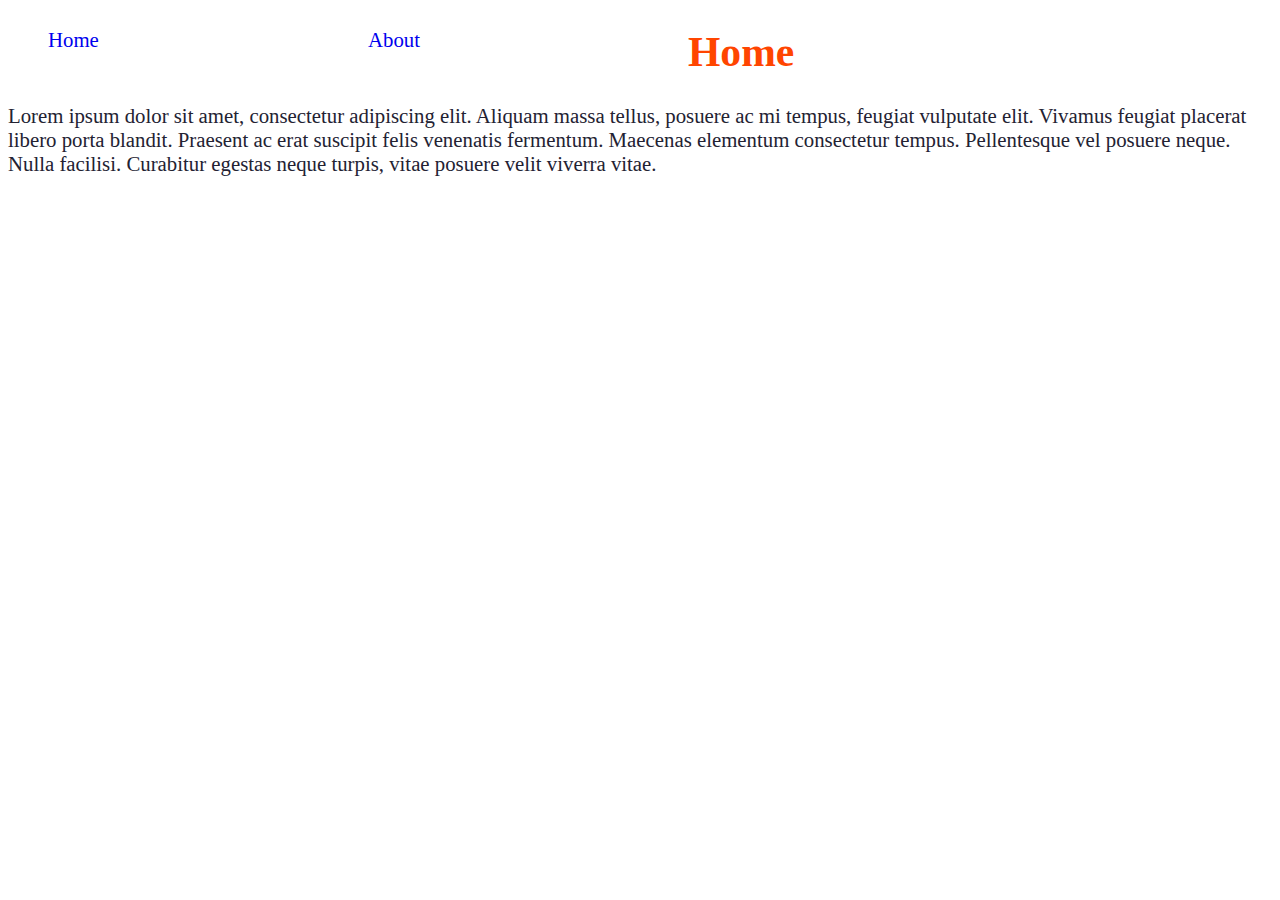
<file: index.html>
<!DOCTYPE html>
<html lang="en">
  <head>
      <title>Home</title>
      <link rel="stylesheet" href="css/style.css">
    </head>
    <body>
        <ul class="nav">
            <a href="index.html"><li>Home</li></a>
            <a href="about.html"><li>About</li></a>
        </ul>
        
        <h1 class="hero"> Home</h1>
        <p>Lorem ipsum dolor sit amet, consectetur adipiscing elit. Aliquam massa tellus, posuere ac mi tempus, feugiat vulputate elit. Vivamus feugiat placerat libero porta blandit. Praesent ac erat suscipit felis venenatis fermentum. Maecenas elementum consectetur tempus. Pellentesque vel posuere neque. Nulla facilisi. Curabitur egestas neque turpis, vitae posuere velit viverra vitae.</p>
    </body>
</html>
</file>
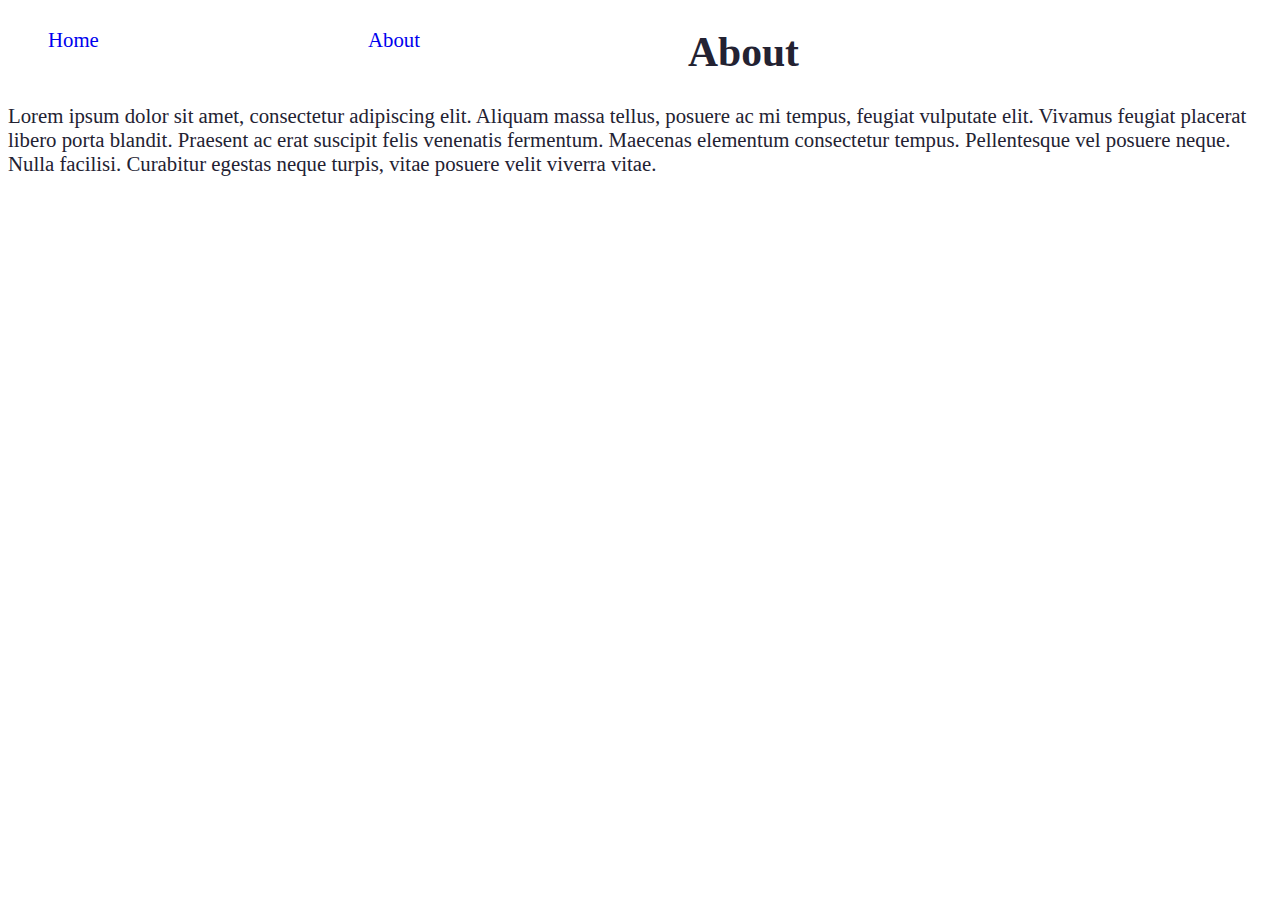
<file: about.html>
<!DOCTYPE html>
<html lang="en">
  <head>
      <title>About</title>
      <link rel="stylesheet" href="css/style.css">
    </head>
    <body>
        <ul class="nav">
            <a href="index.html"><li>Home</li></a>
            <a href="about.html"><li>About</li></a>
        </ul>
        
        <h1> About</h1>
        <p>Lorem ipsum dolor sit amet, consectetur adipiscing elit. Aliquam massa tellus, posuere ac mi tempus, feugiat vulputate elit. Vivamus feugiat placerat libero porta blandit. Praesent ac erat suscipit felis venenatis fermentum. Maecenas elementum consectetur tempus. Pellentesque vel posuere neque. Nulla facilisi. Curabitur egestas neque turpis, vitae posuere velit viverra vitae.</p>
    </body>
</html>
</file>
<file: css/style.css>
body {color: #232232; font-size: 1.3em;}

h1.hero { color: orangered;}

ul.nav {list-style: none;  width: 100vw; }
li {float: left; width: 25vw;}
</file>
